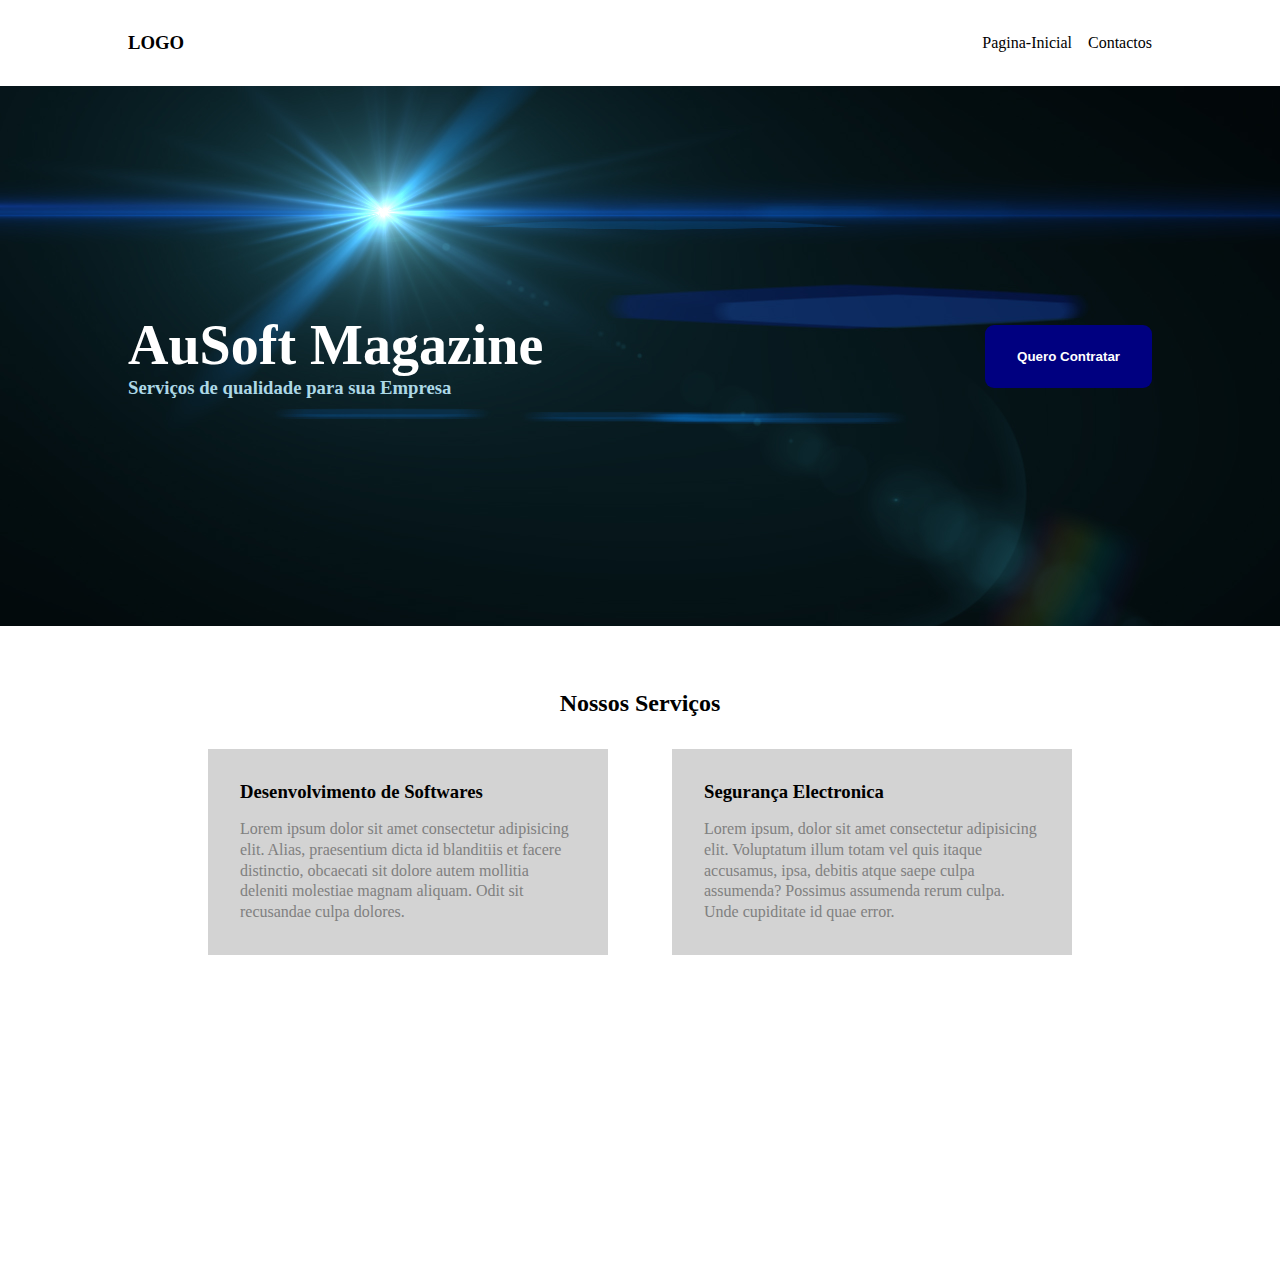
<file: index.html>
<!DOCTYPE html>
<html lang="pt-pt">
    <head>
        <meta charset="UTF-8">
        <meta name="viewport" content="width=device-width, initial-scale=1.0">
        <link rel="stylesheet" href="css/main.css">
        <title>projecto-final</title>
    </head>
    <body>
        <header class="header-main">
            <div>
                <h3>LOGO</h3>
            </div>
            <div class="nav-right">
                <a href="#">Pagina-Inicial</a>
                <a href="pages/contactos/contacto.html" target="_self">Contactos</a>
            </div>
        </header>

        <div class="hero">
            <div class="hero-left">
                <h1>AuSoft Magazine</h1>
                <h3>Serviços de qualidade para sua Empresa</h3>
            </div>
            
            <div class="hero-right">
                <button>Quero Contratar</button>
            </div>
        </div>
        
        <div class="content">
            <h2>Nossos Serviços</h2>
            <div class="content-services">
                 <div id="box-services-1">
                    <h3>Desenvolvimento de Softwares</h3>
                    <p>Lorem ipsum dolor sit amet consectetur adipisicing elit. Alias, praesentium dicta id blanditiis et facere distinctio, obcaecati sit dolore autem mollitia deleniti molestiae magnam aliquam. Odit sit recusandae culpa dolores.</p>
                </div>
                <div id="box-services-2">
                    <h3>Segurança Electronica</h3>
                    <p>Lorem ipsum, dolor sit amet consectetur adipisicing elit. Voluptatum illum totam vel quis itaque accusamus, ipsa, debitis atque saepe culpa assumenda? Possimus assumenda rerum culpa. Unde cupiditate id quae error.</p>
                </div>
            </div>
        </div>

      <script src="js/script.js" type="text/javascript"></script>
    </body>
</html>
</file>
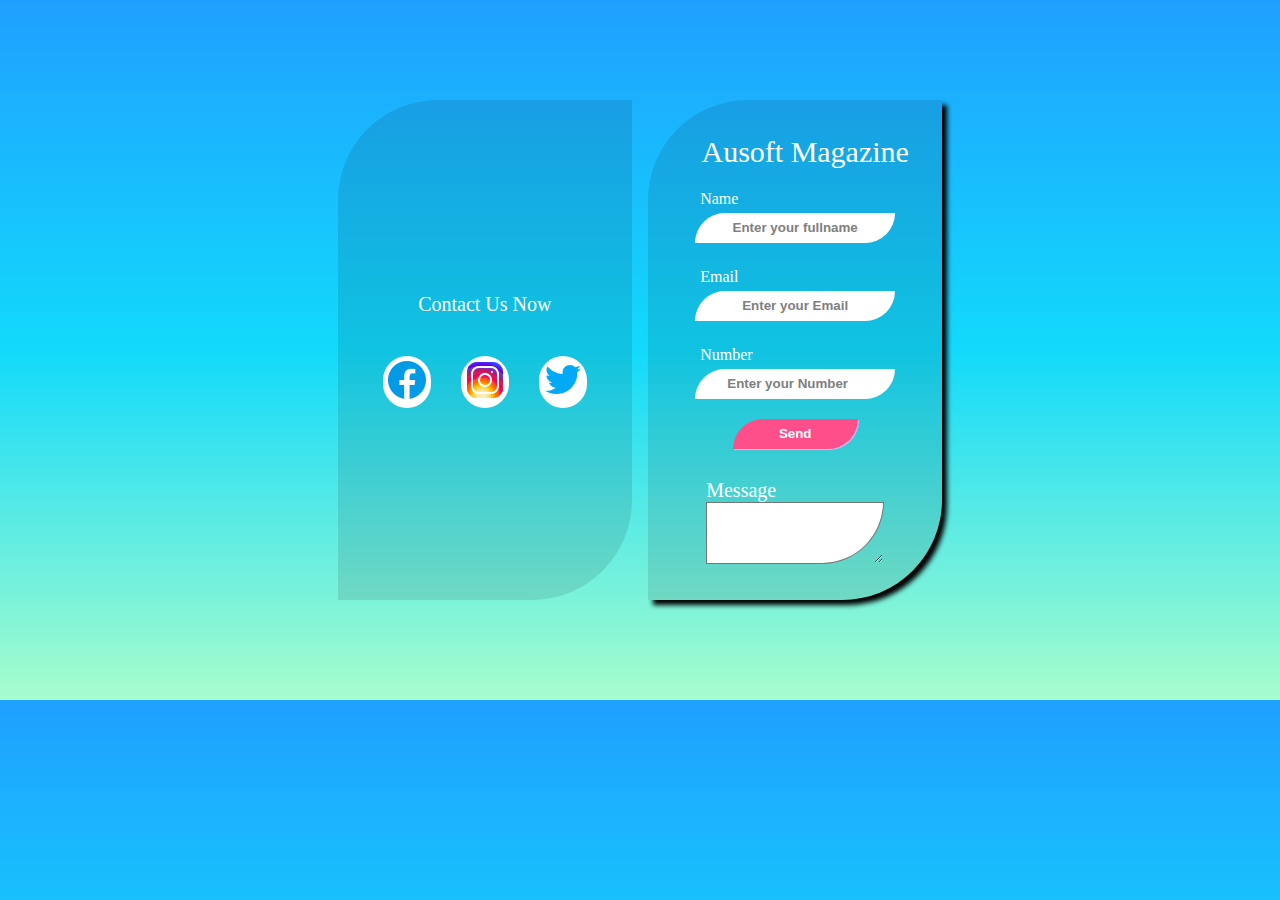
<file: pages/contactos/contacto.html>
<!DOCTYPE html>
<html lang="pt-pt">
    <head>
        <meta charset="UTF-8"/>
        <meta name="viewport" content="width=device-width, initial-scale=1.0"/>
        <link rel="stylesheet" type="text/css" href="../../css/contacto.css">
        <title>contactos</title>
    </head>
    <body>

        <div class="contactus">
            <div class="text"> 
                <p id="lb-notificao">Contact Us Now</p>
            </div>
            <div class="Socias" >
                <div class="rede">
                    <a href="#" target="_blank"><img src="assets/facebook.png"></a>
                </div>
                <div class="rede">
                    <a href="#" target="_blank"><img src="assets/instagram.png"></a>
                </div>
                <div class="rede">
                    <a href="#" target="_blank"><img src="assets/twitter.png"></a>
                </div>
            </div> 
        </div>

        <form action="">
            <header class="header">
                    <p>Ausoft Magazine</p>
            </header>

            <div class="inputs">
                <div class="formGrup">
                    <label for="">Name</label>
                    <input type="text"  id="name"   placeholder="Enter your fullname"/>
                </div>

                <div class="formGrup">
                    <label for="">Email</label>
                    <input type="email" id="email"  placeholder="Enter your Email"/>
                </div>

                <div class="formGrup">
                    <label for="">Number</label>
                    <input type="number" id="number" placeholder="Enter your Number"/>
                </div>

                <div class="btnCadastrar">
                    <button type="submit" id="btn">Send</button>
                </div>

                <div class="boxText">
                    <p>Message</p>
                    <textarea rows="4"  id="textarea"></textarea>
                </div>
            </div>
        </form>

    <script src="../../js/contacto.js"></script>
    </body>
</html>
</file>
<file: css/main.css>
*{
    margin: 0;
    padding: 0;
    box-sizing: border-box;
}
.header-main{
    padding: 2rem 8rem;
    background-color: white;
    display: flex;
    align-items: center;
    justify-content: space-between;
}
.header-main .nav-right{
    display: flex;
    gap: 1rem;
}
.header-main .nav-right a{
    text-decoration: none;
    color: black;
}
.hero{
    background-image: url(./../assets/hero3.png);
    background-position: center;
    background-size: cover;
    background-repeat: no-repeat;
    height: 60vh;
    padding: 0 8rem;
    display: flex;
    align-items: center;
    justify-content: space-between;
}
.hero .hero-left h1{
    color: #ffffff;
    font-size: 3.5rem;
}
.hero .hero-left h3{
    color: lightblue;
}
.hero .hero-right button{
    padding: 1.5rem 2rem;
    border: none;
    border-radius: 9px;
    background-color:navy;
    color: white;
    font-weight: bold;
}
.content{
    display: flex;
    flex-direction: column;
    justify-content: center;
    align-items: center;
    margin-top: 4rem;
    margin-bottom: 20rem;
    gap: 2rem;
}
.content .content-services{
    display: flex;
    align-items: center;
    gap: 4rem;
}
.content-services div{
    width: 25rem;
    padding: 2rem;
    background-color: lightgray;
}
.content-services div p{
    margin-top: 1rem;
    color: gray;
    line-height: 1.3;
}
</file>
<file: css/contacto.css>
*{
    padding: 0;
    margin: 0;
    box-sizing: border-box;
}
body{
    width: 100%;
    height: 700px;
    gap: 1rem;
    display: flex;
    justify-content: center;
    align-items: center;
    background: linear-gradient(#1fa0ff,#12dafb,#a7fdcc);
    /*
    background: linear-gradient(90deg,#f8e356,#ff4f8b,#e3b1f6);
    */
}
.contactus{
    width: 23%;
    height: 500px;
    gap: 40px;
    border-radius: 100px 0px 100px 0px;
    background-color:rgba(0,0,0,0.1); 
    display: flex;
    flex-direction: column;
    justify-content:center;
    align-items: center;
}
.text p{
    font-size: 20px;
    width: 180px;
    text-align: center;
    color: #fff;
    
}
.Socias{
    display: flex;
    justify-content: center;
    align-items: center;
    gap: 30px;  
}
.rede{
    background-color: white;
    border-radius: 50px;
}
form{
    width: 23%;
    height: 500px;
    gap: 20px;
    box-shadow: 5px 5px 5px rgba(0,0,0);
    border-radius: 100px 0px 100px 0px;
    background-color:rgba(0,0,0,0.1);  
}
.header {
    display: flex;
    justify-content: center;
    align-items: center; 
}
.header p{
    color: white;
    font-size: 30px;
    margin:35px 0px 0px 20px ; 
}
.inputs{
    height: 420px;
    display: flex;
    flex-direction: column;
    justify-content: center;
    align-items: center;
    gap: 20px;
}
.inputs .formGrup{
    display: flex;
    flex-direction: column;
}
.inputs .formGrup label{
    margin: 5px;
    color: #fff;
}
.inputs .formGrup input{
    width: 200px;
    height: 30px;
    border-radius: 100px 0px 100px 0px;
    transition: 0.2s; 
    border-style: none; 
    text-align: center;  
}
.inputs .formGrup input::placeholder{
    padding: 20px;
    color: rgb(128, 128, 128);
    font-weight: bold;  
}
.inputs .formGrup input:hover{
    background-color: #e60e56;
}
.btnCadastrar button{
    width: 125px;
    height: 30px;
    border-radius: 200px 0px 200px 0px;
    box-shadow: 1px 1px 1px #e3b1f6; 
    transition: 1s;
    color: rgb(255, 255, 255);
    cursor: pointer;
    font-weight: bold;  
    border-style: none;
    background-color: #ff4f8b;
}
.btnCadastrar button:hover{
    transform: scale(0.9);
    background-color: #e60e56;
}
.boxText{
    display: flex;
    flex-direction: column;
    padding: 10px;
}
.boxText textarea{
    border-radius: 0px 0px 200px 0px;
}
.boxText p{
    color:rgb(255, 255, 255);
    font-size: 20px;
}
</file>
